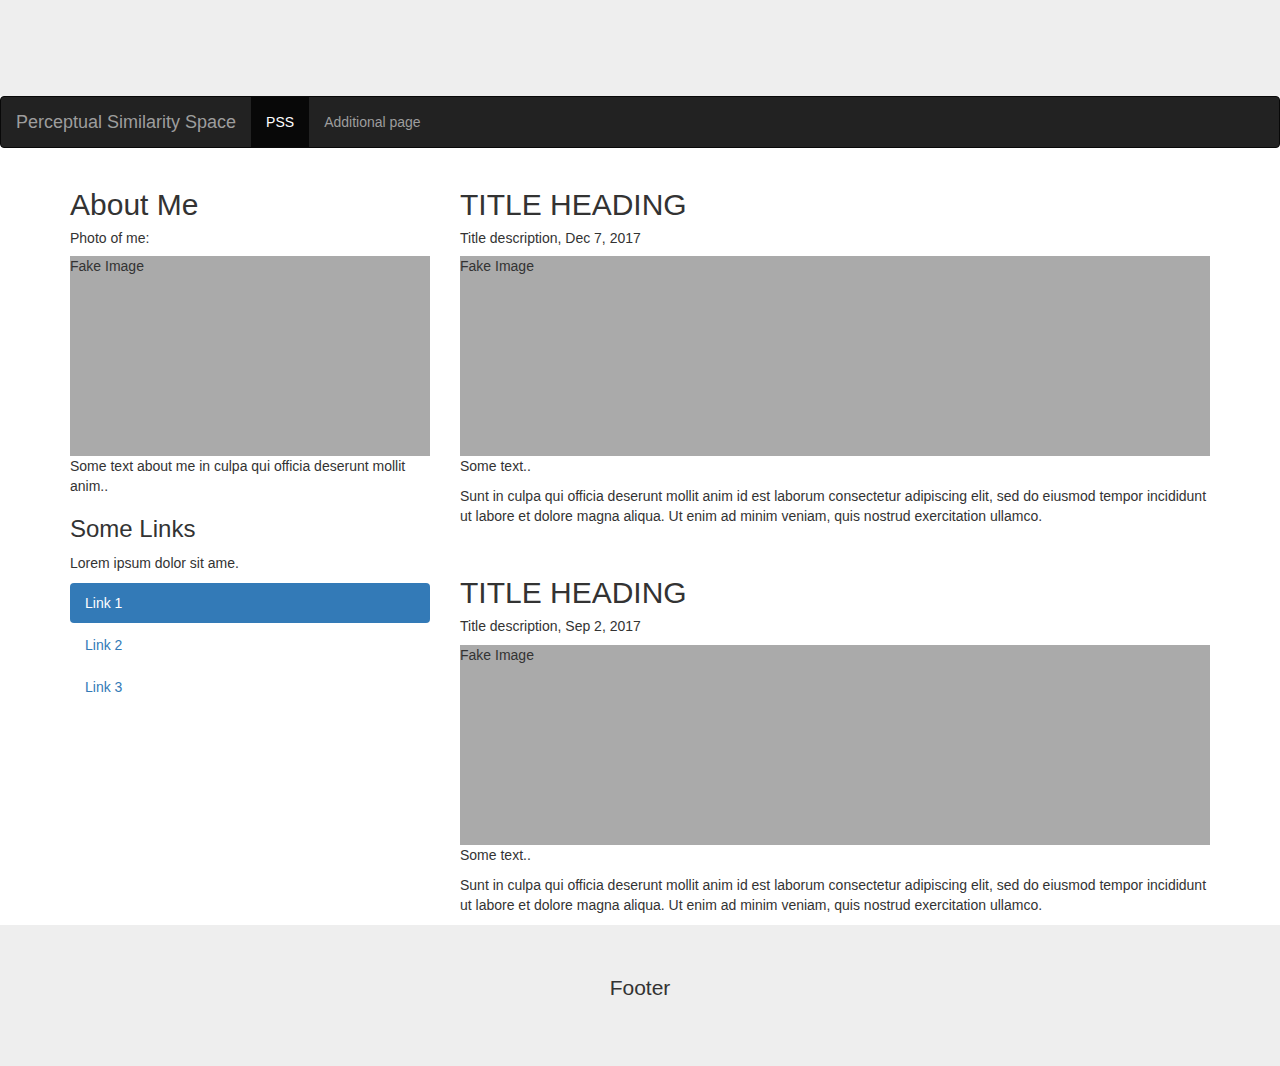
<file: home.html>
<!DOCTYPE html>
<html lang="en">
<head>
  <title>Perceptual Similarity Space</title>
  <meta charset="utf-8">
  <meta name="viewport" content="width=device-width, initial-scale=1">
  <link rel="stylesheet" href="https://maxcdn.bootstrapcdn.com/bootstrap/3.4.1/css/bootstrap.min.css">
  <script src="https://ajax.googleapis.com/ajax/libs/jquery/3.6.4/jquery.min.js"></script>
  <script src="https://maxcdn.bootstrapcdn.com/bootstrap/3.4.1/js/bootstrap.min.js"></script>
  <style>
  .fakeimg {
    height: 200px;
    background: #aaa;
  }
  </style>
</head>
<body>

<div class="jumbotron text-center" style="margin-bottom:0">
</div>

<nav class="navbar navbar-inverse">
  <div class="container-fluid">
    <div class="navbar-header">
      <button type="button" class="navbar-toggle" data-toggle="collapse" data-target="#myNavbar">
        <span class="icon-bar"></span>
        <span class="icon-bar"></span>
        <span class="icon-bar"></span>                        
      </button>
      <a class="navbar-brand" href="#">Perceptual Similarity Space</a>
    </div>
    <div class="collapse navbar-collapse" id="myNavbar">
      <ul class="nav navbar-nav">
        <li class="active"><a href="#">PSS</a></li>
        <li><a href="#">Additional page</a></li>
      </ul>
    </div>
  </div>
</nav>

<div class="container">
  <div class="row">
    <div class="col-sm-4">
      <h2>About Me</h2>
      <h5>Photo of me:</h5>
      <div class="fakeimg">Fake Image</div>
      <p>Some text about me in culpa qui officia deserunt mollit anim..</p>
      <h3>Some Links</h3>
      <p>Lorem ipsum dolor sit ame.</p>
      <ul class="nav nav-pills nav-stacked">
        <li class="active"><a href="#">Link 1</a></li>
        <li><a href="#">Link 2</a></li>
        <li><a href="#">Link 3</a></li>
      </ul>
      <hr class="hidden-sm hidden-md hidden-lg">
    </div>
    <div class="col-sm-8">
      <h2>TITLE HEADING</h2>
      <h5>Title description, Dec 7, 2017</h5>
      <div class="fakeimg">Fake Image</div>
      <p>Some text..</p>
      <p>Sunt in culpa qui officia deserunt mollit anim id est laborum consectetur adipiscing elit, sed do eiusmod tempor incididunt ut labore et dolore magna aliqua. Ut enim ad minim veniam, quis nostrud exercitation ullamco.</p>
      <br>
      <h2>TITLE HEADING</h2>
      <h5>Title description, Sep 2, 2017</h5>
      <div class="fakeimg">Fake Image</div>
      <p>Some text..</p>
      <p>Sunt in culpa qui officia deserunt mollit anim id est laborum consectetur adipiscing elit, sed do eiusmod tempor incididunt ut labore et dolore magna aliqua. Ut enim ad minim veniam, quis nostrud exercitation ullamco.</p>
    </div>
  </div>
</div>

<div class="jumbotron text-center" style="margin-bottom:0">
  <p>Footer</p>
</div>

</body>
</html>
</file>
